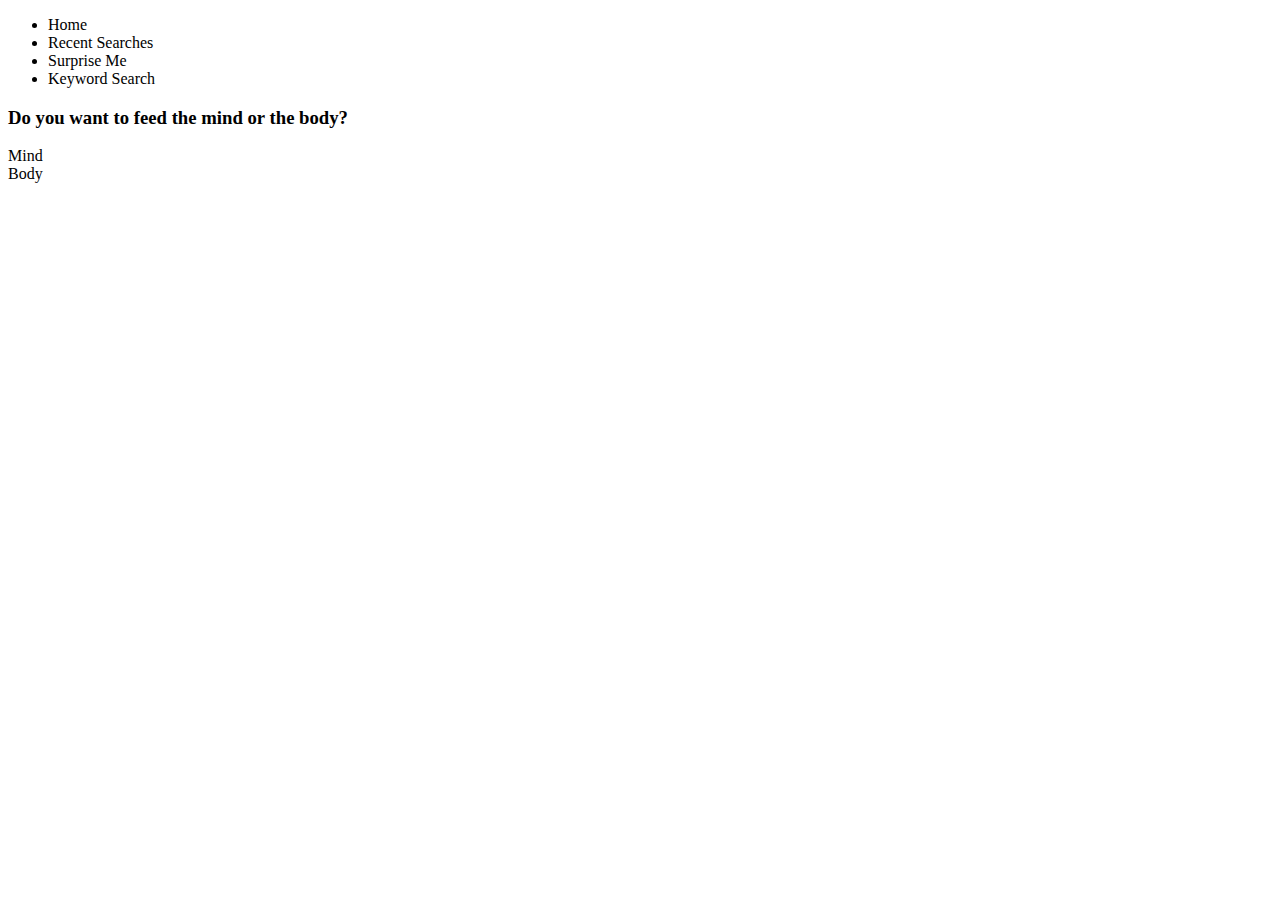
<file: assets/body.html>
<!DOCTYPE html>
<html lang="en">
<head>
  <meta charset="UTF-8">
  <meta http-equiv="X-UA-Compatible" content="IE=edge">
  <meta name="viewport" content="width=device-width, initial-scale=1.0">
  <title>Document</title>
</head>
<body>
  <nav>
    <ul>
      <li>Home</li>
      <li>Recent Searches</li>
      <li>Surprise Me</li>
      <li>Keyword Search</li>
    </ul>
  </nav>
  <h3>Do you want to feed the mind or the body?</h3>
  <div>
    <div>Mind</div>
    <div>Body</div>
  </div>
  <footer></footer>
</body>
</html>
</file>
